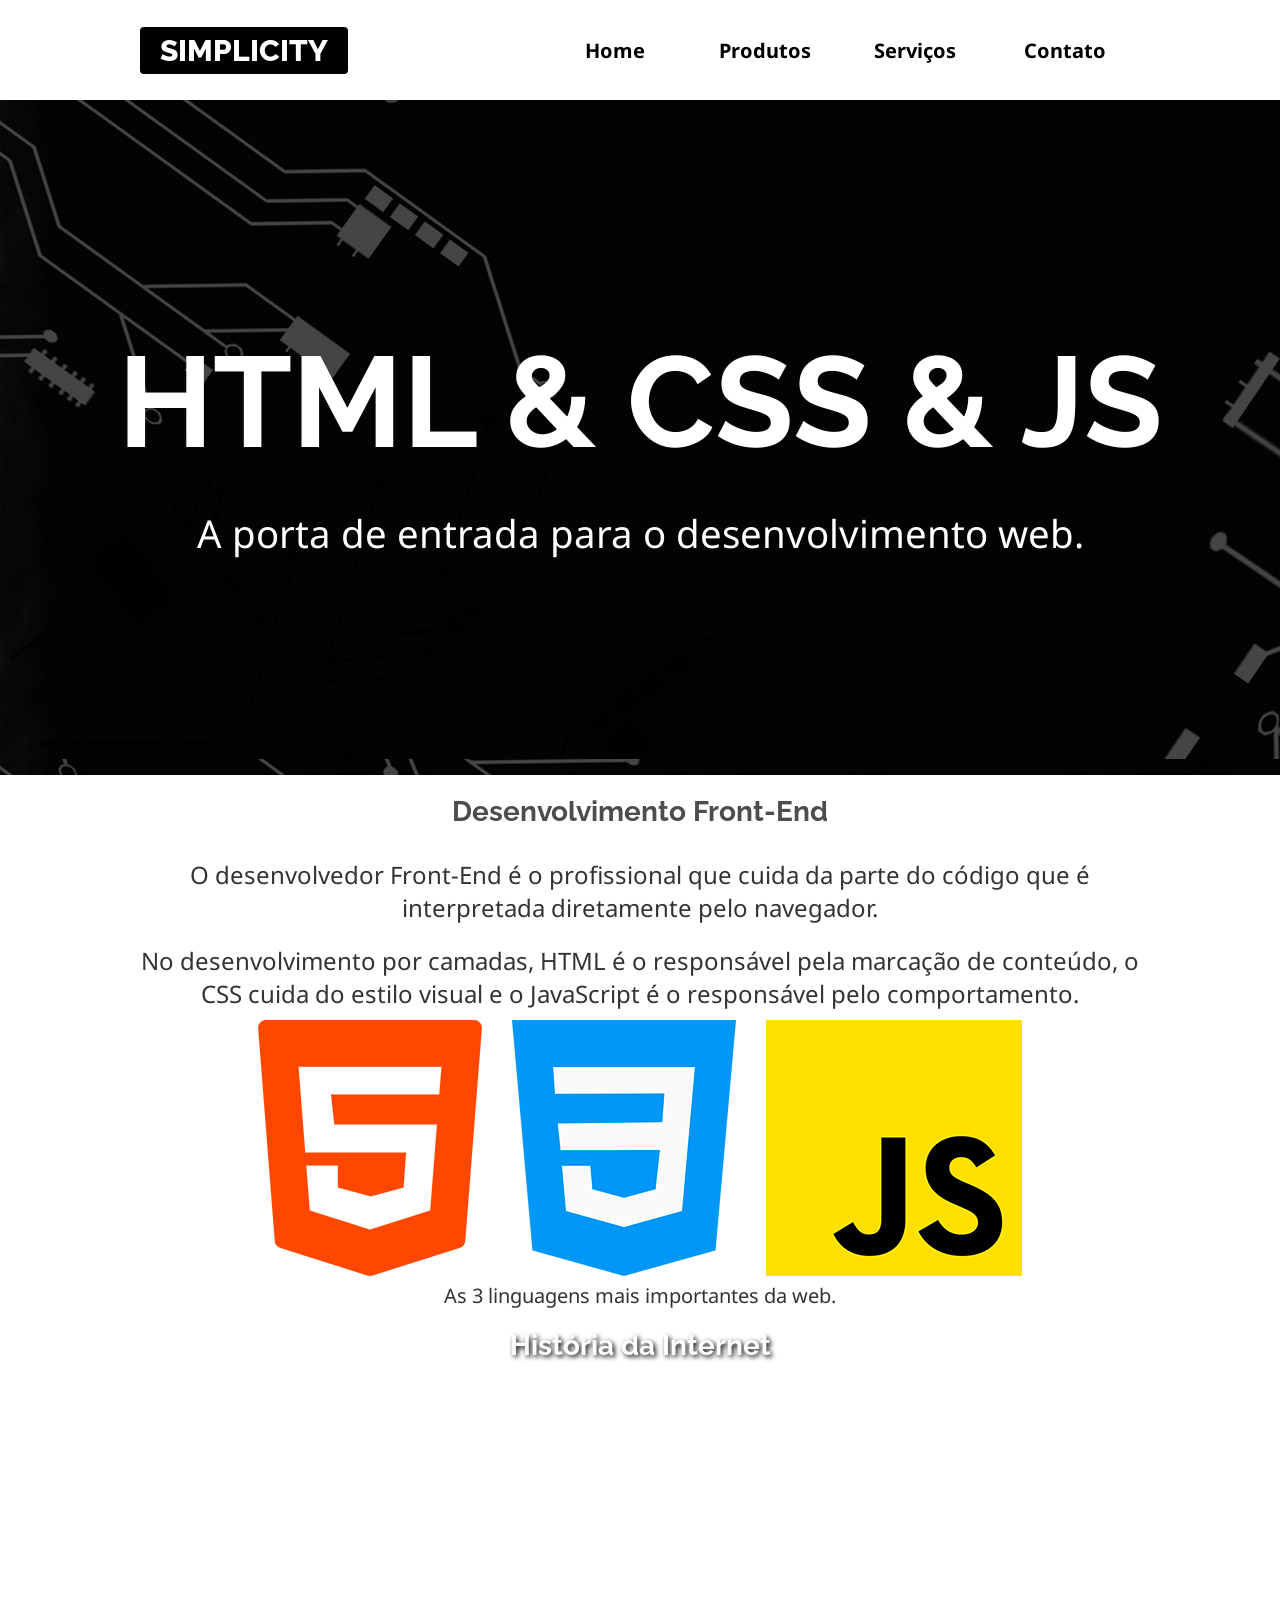
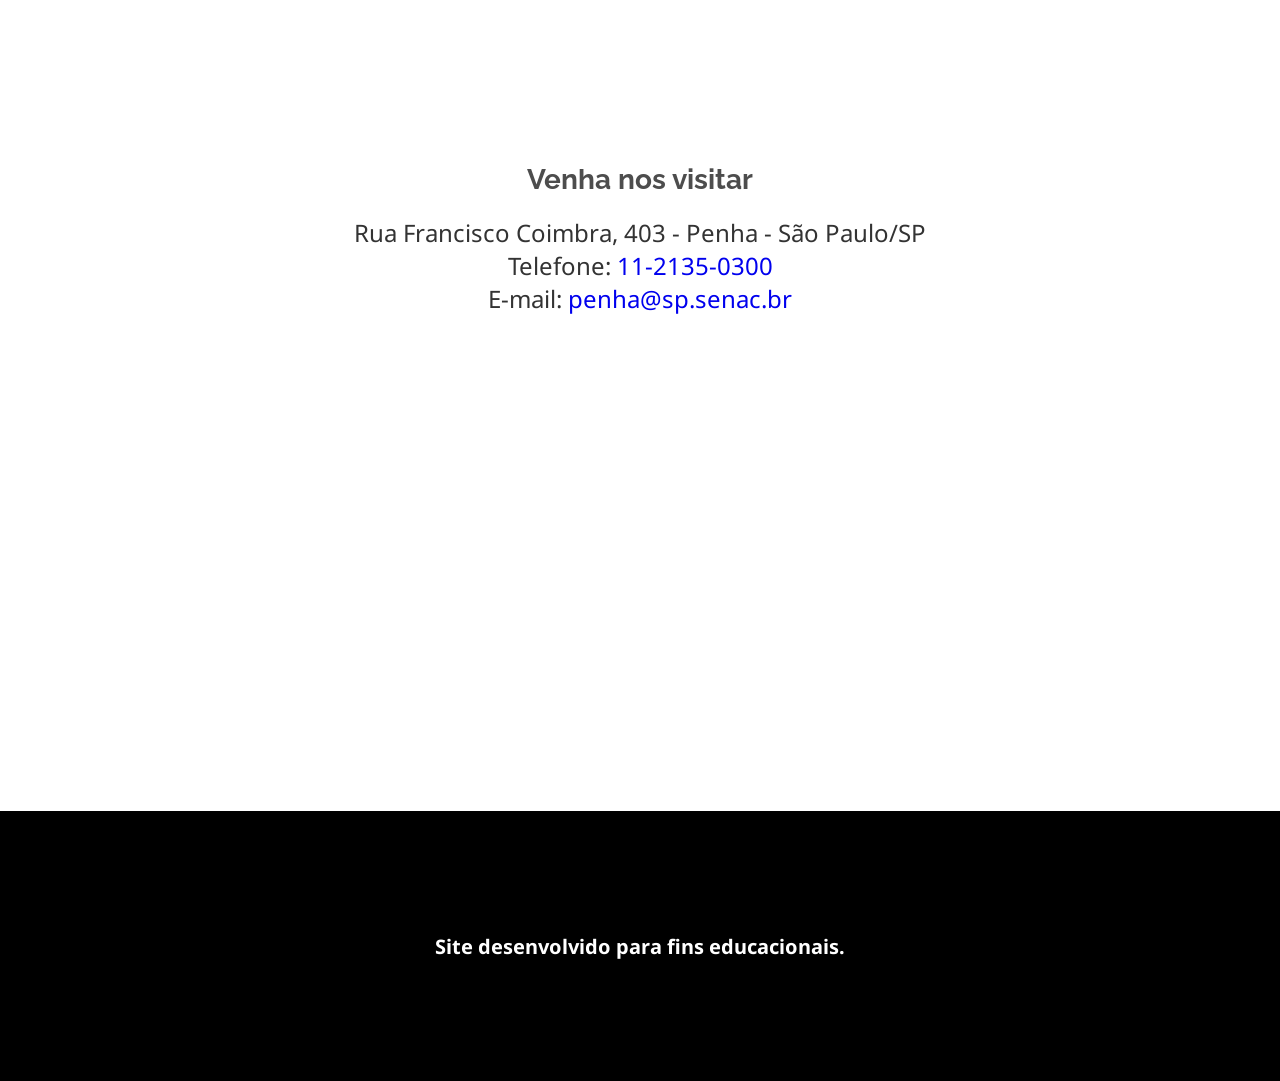
<file: index.html>
<!DOCTYPE html>
<html lang="pt-br">

<head>
<meta charset="UTF-8">
<meta name="viewport" content="width=device-width, initial-scale=1.0">
<title>Simplicity</title>

<link rel="stylesheet" href="css/estilos.css">

</head>

<body>
    <header class="topo">
        <div class="limitador">
            <h1 class="titulo"><a href="index.html">Simplicity</a></h1>
            <nav class="menu">
                <h2 class="titulo-menu"><a href="">Menu &equiv; </a></h2>
                <ul class="links-menu">
                    <li><a href="index.html">Home</a></li>
                    <li><a href="produtos.html">Produtos</a></li>
                    <li><a href="servicos.html">Serviços</a></li>
                    <li><a href="contato.html">Contato</a></li>
                </ul>
            </nav>
        </div>
    </header>

    <main class="conteudo">
        <article class="destaque">
            <h2>HTML & CSS & JS</h2>
            <p>A porta de entrada para o desenvolvimento web.</p>
        </article>

        <article class="front-end limitador">
            <h2> Desenvolvimento Front-End</h2>
            <p>O desenvolvedor Front-End é o profissional que cuida da parte do código que é interpretada diretamente pelo navegador.</p>
            <p>No desenvolvimento por camadas, HTML é o responsável pela marcação de conteúdo, o CSS cuida do estilo visual e o JavaScript é o responsável pelo comportamento.</p>

            <figure>
                <img src="imagens/tecnologias.png" alt="">
                <figcaption>
                    As 3 linguagens mais importantes da web.
                </figcaption>
            </figure>
        </article>

        <article class="historia">
            <h2>História da Internet</h2>
            <iframe  height="315" src="https://www.youtube.com/embed/jlkvzcG1UMk?si=PmZB_SJ0dnw91qHk" title="YouTube video player" frameborder="0" allow="accelerometer; autoplay; clipboard-write; encrypted-media; gyroscope; picture-in-picture; web-share" referrerpolicy="strict-origin-when-cross-origin" allowfullscreen></iframe>
        </article>

        <article class="localizacao">
            <h2>Venha nos visitar</h2>
            <address>
                Rua Francisco Coimbra, 403 - Penha -
                São Paulo/SP <br>
                Telefone:
                <a href="tel:1121350300">
                    11-2135-0300</a><br>

                E-mail:
                <a href="mailto:penha@sp.senac.br">
                    penha@sp.senac.br</a>
            </address>
            <iframe src="https://www.google.com/maps/embed?pb=!1m18!1m12!1m3!1d3658.1756287870057!2d-46.54283012484357!3d-23.526184778823964!2m3!1f0!2f0!3f0!3m2!1i1024!2i768!4f13.1!3m3!1m2!1s0x94ce5e45de28bb23%3A0x1d2ed3122aae28a7!2sSenac%20Penha!5e0!3m2!1sen!2sbr!4v1727292375776!5m2!1sen!2sbr"  height="450" style="border:0;" allowfullscreen="" loading="lazy" referrerpolicy="no-referrer-when-downgrade"></iframe>
        </article>
    </main>

    <footer class="rodape">
        <p>Site desenvolvido para fins educacionais.</p>
    </footer>

    <script src="js/menu.js"></script>
</body>

</html>
</file>
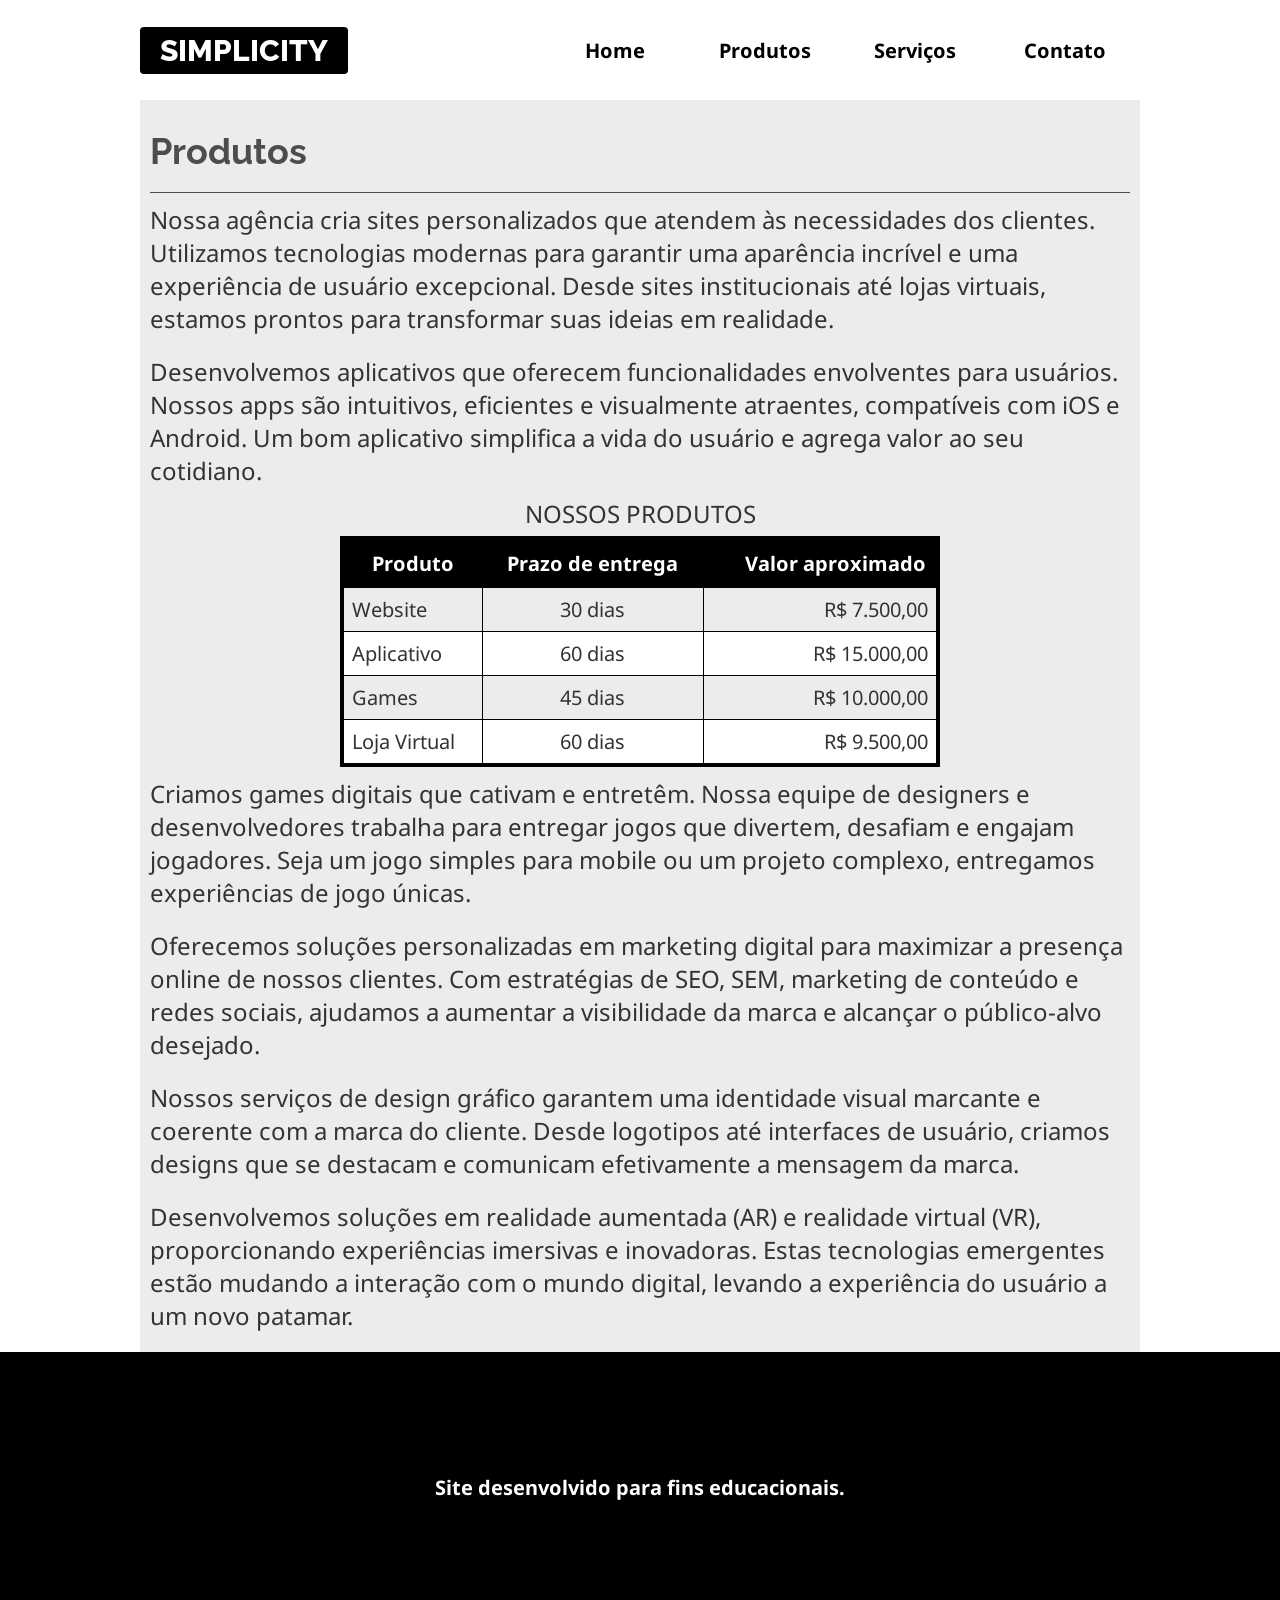
<file: produtos.html>
<!DOCTYPE html>
<html lang="pt-br">

<head>
    <meta charset="UTF-8">
    <meta name="viewport" content="width=device-width, initial-scale=1.0">
    <title>Produtos - Simplicity</title>

    <link rel="stylesheet" href="css/estilos.css">

</head>

<body>
    <header class="topo">
        <div class="limitador">
            <h1 class="titulo"><a href="index.html">Simplicity</a></h1>
            <nav class="menu">
                <h2 class="titulo-menu"><a href="">Menu &equiv; </a></h2>
                <ul class="links-menu">
                    <li><a href="index.html">Home</a></li>
                    <li><a href="produtos.html">Produtos</a></li>
                    <li><a href="servicos.html">Serviços</a></li>
                    <li><a href="contato.html">Contato</a></li>
                </ul>
            </nav>
        </div>
    </header>

    <main class="conteudo">

        <article class="conteudo-geral limitador">
            <h2>Produtos</h2>

            <p>
                Nossa agência cria sites personalizados que atendem às necessidades dos clientes. Utilizamos tecnologias
                modernas para garantir uma aparência incrível e uma experiência de usuário excepcional. Desde sites
                institucionais até lojas virtuais, estamos prontos para transformar suas ideias em realidade.
            </p>
            <p>
                Desenvolvemos aplicativos que oferecem funcionalidades envolventes para usuários. Nossos apps são
                intuitivos, eficientes e visualmente atraentes, compatíveis com iOS e Android. Um bom aplicativo
                simplifica a vida do usuário e agrega valor ao seu cotidiano.
            </p>

            <!-- table -> área total -->
            <table>
                <!-- caption -> título -->
                <caption>Nossos produtos</caption>

                <!-- thead -> cabeçalho -->
                <thead>

                    <!-- tr -> linha -->
                    <tr>
                        <!-- th -> célula de título -->
                        <th>Produto</th>
                        <th>Prazo de entrega</th>
                        <th>Valor aproximado</th>
                    </tr>
                </thead>

                <!-- tbody -> conteúdo/corpo -->
                <tbody>
                    <tr>
                        <!-- td -> célula de dados -->
                        <td>Website</td>
                        <td>30 dias</td>
                        <td>R$ 7.500,00</td>
                    </tr>
                    <tr>
                        <td>Aplicativo</td>
                        <td>60 dias</td>
                        <td>R$ 15.000,00</td>
                    </tr>
                    <tr>
                        <td>Games</td>
                        <td>45 dias</td>
                        <td>R$ 10.000,00</td>
                    </tr>                    
                    <tr>
                        <td>Loja Virtual</td>
                        <td>60 dias</td>
                        <td>R$ 9.500,00</td>
                    </tr>                    
                </tbody>
            </table>

            <p>
                Criamos games digitais que cativam e entretêm. Nossa equipe de designers e desenvolvedores trabalha para
                entregar jogos que divertem, desafiam e engajam jogadores. Seja um jogo simples para mobile ou um
                projeto complexo, entregamos experiências de jogo únicas.
            </p>
            <p>
                Oferecemos soluções personalizadas em marketing digital para maximizar a presença online de nossos
                clientes. Com estratégias de SEO, SEM, marketing de conteúdo e redes sociais, ajudamos a aumentar a
                visibilidade da marca e alcançar o público-alvo desejado.
            </p>
            <p>
                Nossos serviços de design gráfico garantem uma identidade visual marcante e coerente com a marca do
                cliente. Desde logotipos até interfaces de usuário, criamos designs que se destacam e comunicam
                efetivamente a mensagem da marca.
            </p>
            <p>
                Desenvolvemos soluções em realidade aumentada (AR) e realidade virtual (VR), proporcionando experiências
                imersivas e inovadoras. Estas tecnologias emergentes estão mudando a interação com o mundo digital,
                levando a experiência do usuário a um novo patamar.
            </p>
        </article>

    </main>

    <footer class="rodape">
        <p>Site desenvolvido para fins educacionais.</p>
    </footer>

    <script src="js/menu.js"></script>
</body>

</html>
</file>
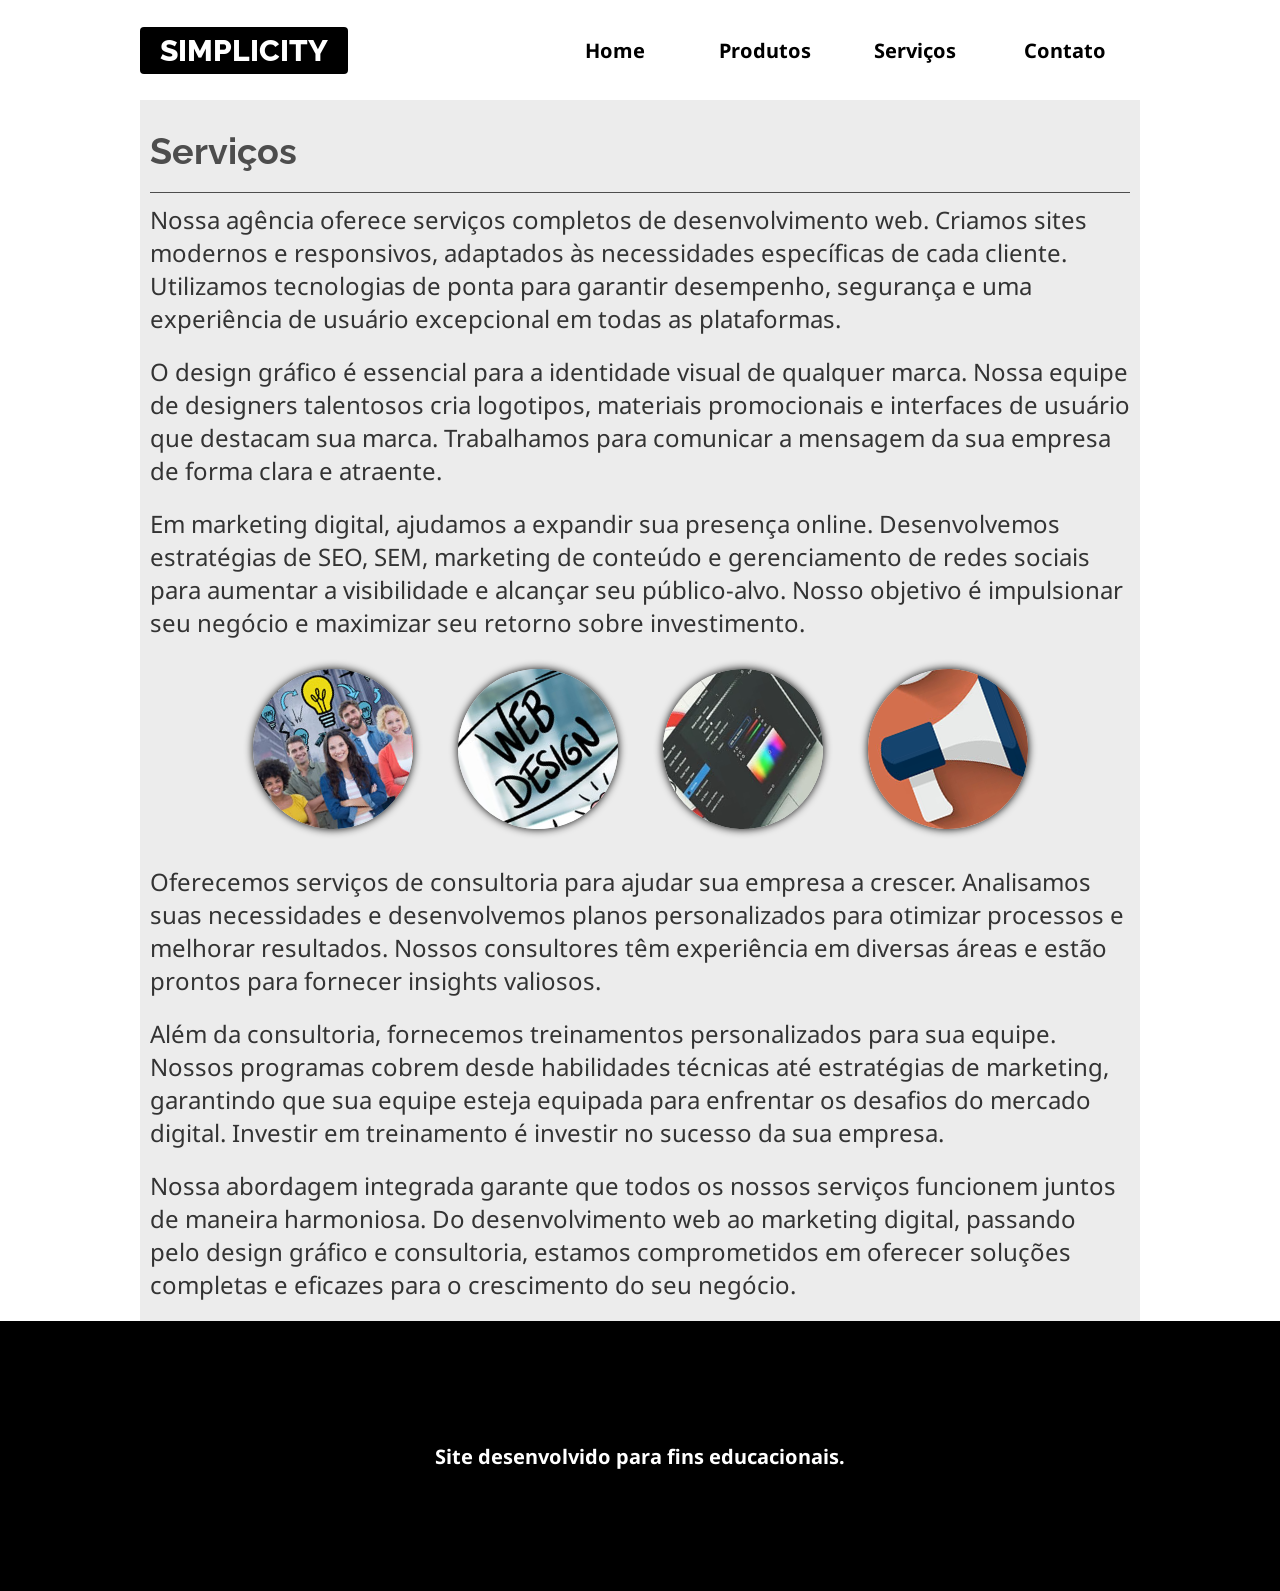
<file: servicos.html>
<!DOCTYPE html>
<html lang="pt-br">

<head>
    <meta charset="UTF-8">
    <meta name="viewport" content="width=device-width, initial-scale=1.0">
    <title>Serviços - Simplicity</title>
    <link rel="stylesheet" href="lightbox/css/lightbox.min.css">
    <link rel="stylesheet" href="css/estilos.css">

</head>

<body>
    <header class="topo">
        <div class="limitador">
            <h1 class="titulo"><a href="index.html">Simplicity</a></h1>
            <nav class="menu">
                <h2 class="titulo-menu"><a href="">Menu &equiv; </a></h2>
                <ul class="links-menu">
                    <li><a href="index.html">Home</a></li>
                    <li><a href="produtos.html">Produtos</a></li>
                    <li><a href="servicos.html">Serviços</a></li>
                    <li><a href="contato.html">Contato</a></li>
                </ul>
            </nav>
        </div>
    </header>

    <main class="conteudo">

        <article class="conteudo-geral limitador">
            <h2>Serviços</h2>

            <p>
                Nossa agência oferece serviços completos de desenvolvimento web. Criamos sites modernos e responsivos,
                adaptados às necessidades específicas de cada cliente. Utilizamos tecnologias de ponta para garantir
                desempenho, segurança e uma experiência de usuário excepcional em todas as plataformas.
            </p>

            <p>
                O design gráfico é essencial para a identidade visual de qualquer marca. Nossa equipe de designers
                talentosos cria logotipos, materiais promocionais e interfaces de usuário que destacam sua marca.
                Trabalhamos para comunicar a mensagem da sua empresa de forma clara e atraente.
            </p>
            <p>
                Em marketing digital, ajudamos a expandir sua presença online. Desenvolvemos estratégias de SEO, SEM,
                marketing de conteúdo e gerenciamento de redes sociais para aumentar a visibilidade e alcançar seu
                público-alvo. Nosso objetivo é impulsionar seu negócio e maximizar seu retorno sobre investimento.
            </p>

            <!-- aqui colocaremos as miniaturas e links da galeria de fotos -->
            <figure class="galeria">
                <a data-lightbox="fotos" href="imagens/consultoria-treinamento.jpg">
                    <img src="imagens/consultoria-treinamento-mini.jpg" alt="">
                </a>
                <a data-lightbox="fotos" href="imagens/desenvolvimento-web.jpg">
                    <img src="imagens/desenvolvimento-web-mini.jpg" alt="">
                </a>
                <a data-lightbox="fotos" href="imagens/design-grafico.jpg">
                    <img src="imagens/design-grafico-mini.jpg" alt="">
                </a>
                <a data-lightbox="fotos" href="imagens/marketing-digital.jpg">
                    <img src="imagens/marketing-digital-mini.jpg" alt="">
                </a>
            </figure>

            <p>
                Oferecemos serviços de consultoria para ajudar sua empresa a crescer. Analisamos suas necessidades e
                desenvolvemos planos personalizados para otimizar processos e melhorar resultados. Nossos consultores
                têm experiência em diversas áreas e estão prontos para fornecer insights valiosos.
            </p>
            <p>
                Além da consultoria, fornecemos treinamentos personalizados para sua equipe. Nossos programas cobrem
                desde habilidades técnicas até estratégias de marketing, garantindo que sua equipe esteja equipada para
                enfrentar os desafios do mercado digital. Investir em treinamento é investir no sucesso da sua empresa.
            </p>
            <p>
                Nossa abordagem integrada garante que todos os nossos serviços funcionem juntos de maneira harmoniosa.
                Do desenvolvimento web ao marketing digital, passando pelo design gráfico e consultoria, estamos
                comprometidos em oferecer soluções completas e eficazes para o crescimento do seu negócio.
            </p>

        </article>

    </main>

    <footer  data-paçoca="Vale Paçoca" class="rodape">
        <p>Site desenvolvido para fins educacionais.</p>
    </footer>

    <!-- importando a biblioteca Jquery -->
    <script src="https://cdnjs.cloudflare.com/ajax/libs/jquery/3.7.1/jquery.min.js"></script>

    <!-- importar o JS do lightbox -->
    <script src="lightbox/js/lightbox.min.js"></script>

    <script src="js/menu.js"></script>
</body>

</html>
</file>
<file: css/estilos.css>
@import url('https://fonts.googleapis.com/css2?family=Noto+Sans:ital,wght@0,100..900;1,100..900&family=Raleway:ital,wght@0,100..900;1,100..900&display=swap');

/* Alterando o Box Model */
* { box-sizing: border-box; }

/* Declaração de variáveis (sempre no :root) */
:root {
    --cor-titulo: #4d4d4d;
    --cor-texto: #333;
    --cor-escura: #000;
    --cor-clara: #fff;
    --cor-intermediaria: #ececec;
}

/* Valor de referência/base
para uso da medida REM */
html { font-size: 16px; }

/* Reset de alguns elementos */
body, h1, h2, p, figure, .links-menu {
    margin: 0;
    padding: 0;
}

img { max-width: 100%; }

body {
    font-family: "Noto Sans", sans-serif;
    color: var(--cor-texto);
}

a { text-decoration: none; }

.titulo {
    font-family: Raleway, sans-serif;
    text-transform: uppercase;
    font-weight: 800; /* extra bold */
    font-size: 1.5rem;
}

.titulo a {
    background-color: var(--cor-escura);
    color: var(--cor-clara);
    padding: 0.3rem 1rem;
    border-radius: 4px;
}

/* Cabeçalho/Topo "cheio", ou seja, pegando 100% da tela/fixado. */
.topo {
    position: sticky;
    top: 0;
    background-color: var(--cor-clara);
    z-index: 10;
}

/* div com a classe limitador DENTRO do topo (sub-cabeçalho):
aplicamos os ajustes de layout (flex) */
.topo .limitador {
    display: flex;
    justify-content: space-between;
    align-items: center;
}

/* Classe que será aplicada em algumas partes do site visando criar limites de tamanho. */
.limitador {
    width: 95vw;
    max-width: 1000px;
    margin: auto;
    /* background-color: yellow; */
}

.titulo-menu a {
    color: var(--cor-escura);
    font-size: 1.2rem;
    padding: 1rem;
    /* background-color: yellow; */
    display: inline-block;
}

.menu a:hover {
    background-color: var(--cor-intermediaria);
}

.links-menu { 
    list-style: none; 
    display: none;
}

.links-menu a {
    color: var(--cor-escura);
    font-weight: bold;
    display: flex;
    justify-content: center;
    align-items: center;
    height: 50px;
}

.links-menu.aberto {
    /* Usamos o flex para fazer os links
    aparecerem e ao mesmo ter acesso a
    todas as vantagens do flex. */
    display: flex;

    /* Fazemos com que os links fiquem
    dispostos como coluna (verticalmente) */
    flex-direction: column;

    /* Usamos o position absolute para "soltar" a lista de links na tela e com as propriedades/coordenadas
    left e right ajustar sua posição em relação às laterais. */
    position: absolute;
    left: 0;
    right: 0;

    background-color: var(--cor-clara);
}

.destaque {
    height: 75vh;
    background-image: url(../imagens/fundo-destaque.jpg);
    background-attachment: fixed;
    color: var(--cor-clara);
    text-align: center;
    display: flex;
    flex-direction: column;
    justify-content: center;
}

/* Etapa 1: criar regra de animação */
@keyframes animaDestaque {
    /* Dê (como começa) */
    from { 
        opacity: 0;
        transform: scale(0.5);
    }

    /* Para (como termina) */
    to { 
        opacity: 1; 
        transform: scale(1);
    }
}

/* Etapa 2: aplicar a animação */
.destaque h2, .destaque p {
    color: var(--cor-clara);
    animation-name: animaDestaque;
    animation-duration: 0.5s;

    /* Opções adicionais */
    /* animation-iteration-count: infinite; */
    /* animation-direction: alternate; */
}


/* Função clamp()
Usada para definir um valor que se ajusta dinamicamente
entre um valor MÍNIMO, IDEAL/FLEXÍVEL/VARIÁVEL e MÁXIMO. */
.destaque h2 { font-size: clamp(3rem, 10vw, 7rem); }
.destaque p { font-size: clamp(1.5rem, 3vw, 3rem); }

article h2 {
    padding: 1rem;
    font-size: 1.4rem;
    font-family: Raleway, sans-serif;
    color: var(--cor-titulo);
}

article p {
    padding: 0.5rem 0;
    font-size: 1.2rem;
}

article address {
    font-style: normal;
    font-size: 1.2rem;
}

.front-end, .historia, .localizacao {
    text-align: center;
}

/* Exercícios (correção) */
.historia {
    background-image: url(../imagens/fundo-madeira.jpg);
    background-size: cover;
    background-attachment: fixed;
}

.historia h2 {
    color: var(--cor-clara);
    text-shadow: var(--cor-escura) 2px 2px 5px;
}

.historia iframe {
    width: 100%;
    max-width: 700px;
    margin-bottom: 2rem;
}

.localizacao iframe {
    width: 100%;
    margin-top: 2rem;
}

.rodape {
    background-color: var(--cor-escura);  
    color: var(--cor-clara);  
    height: 30vh;
    font-weight: bold;
    display: flex;
    justify-content: center;
    align-items: center;
    text-align: center;
}


/* Regras para as demais páginas (Produtos, Serviços e Contato) */
.conteudo-geral {
    background-color: var(--cor-intermediaria);
    padding: 0.5rem;

}

.conteudo-geral h2 {
    padding-left: 0;
    font-size: 1.8rem;
    border-bottom: solid 1px;
}

/* Regras para tabela */
table {
    border: solid 4px var(--cor-escura);
    width: 80%;
    max-width: 600px;
    margin: auto;

    /* Remove o espaçamento
    entre as bordas */
    border-collapse: collapse;
}

caption {
    text-transform: uppercase;
    font-size: 1.2rem;
    padding-bottom: 0.3rem;
}

th, td {
    border: solid 1px var(--cor-escura);
}

th {
    background-color: var(--cor-escura);
    color: var(--cor-clara);
    padding: 0.5rem;
}

td { padding: 0.4rem; }

/* Selecionando os segundos <td> */
td:nth-child(2){ text-align: center; }

/* Selecionando os últimos <th> e <td> */
td:last-child, th:last-child {
    text-align: right;
}

/* Selecionando linhas alternadas.
Podemos usar even (par) ou odd (ímpar). */
tr:nth-child(even){
    background-color: var(--cor-clara);
}

.galeria  { text-align: center; }

.galeria img {
    border-radius: 50%;
    box-shadow: var(--cor-escura) 0 0 10px;
    transform: scale(0.8) rotate(-20deg);
    transition: 0.5s;
}

.galeria img:hover {
    transform: scale(1);
}

/* Regras para o formulário de contato */
form {
    max-width: 500px;
    margin: auto;
}

label {
    font-size: 0.9rem;
    font-weight: bold;
    color: var(--cor-texto);
}

form div { margin-bottom: 1rem; }

input, select, textarea {
    width: 100%;
    border: none;
    padding: 6px;
    height: 40px;
    border-radius: 4px;
}

textarea { height: auto; }

button {
    border: none;
    background-color: var(--cor-escura);
    color: var(--cor-clara);
    padding: 10px;
    font-weight: bold;
    border-radius: 4px;
}

button:hover, button:focus {
    background-color: darkblue;
    cursor: pointer;
    transform: scale(1.05);
}

#area-do-cep {
    display: flex;
    justify-content: space-between;
}

#cep { width: 50%; }

#buscar { 
    width: 49%;
    padding: 12px;
}

.campos-restantes { display: none; }


/* Regras Condicionais usando Media Queries */
@media screen and (min-width: 600px){
    /* Escondendo a palavra Menu */
    .titulo-menu { display: none; }

    /* Exibindo os links do menu */
    .links-menu { display: flex; }

    /* Ajustamos o tamanho do menu (nav) fazendo-o "esticar",
    aumentando o espaçamento dentro dele. */
    .menu { width: 60%; }

    /* Forçamos cada item (li) da lista a ter largura total e,
    com isso, redistribuir e ocupar todos os espaços dentro do menu (nav) */
    .links-menu li { width: 100%; }
}


@media screen and (min-width: 1000px){
    /* Aumentamos o tamanho base do font-size. Desta forma,
    todos os textos do site (em especial os que usam REM), 
    mudam de tamanho proporcionalmente. */
    html { font-size: 20px; }

    /* Aumentamos a altura da div.limitador contida
    no topo (header) */
    .topo .limitador { height: 100px; }
}
</file>
